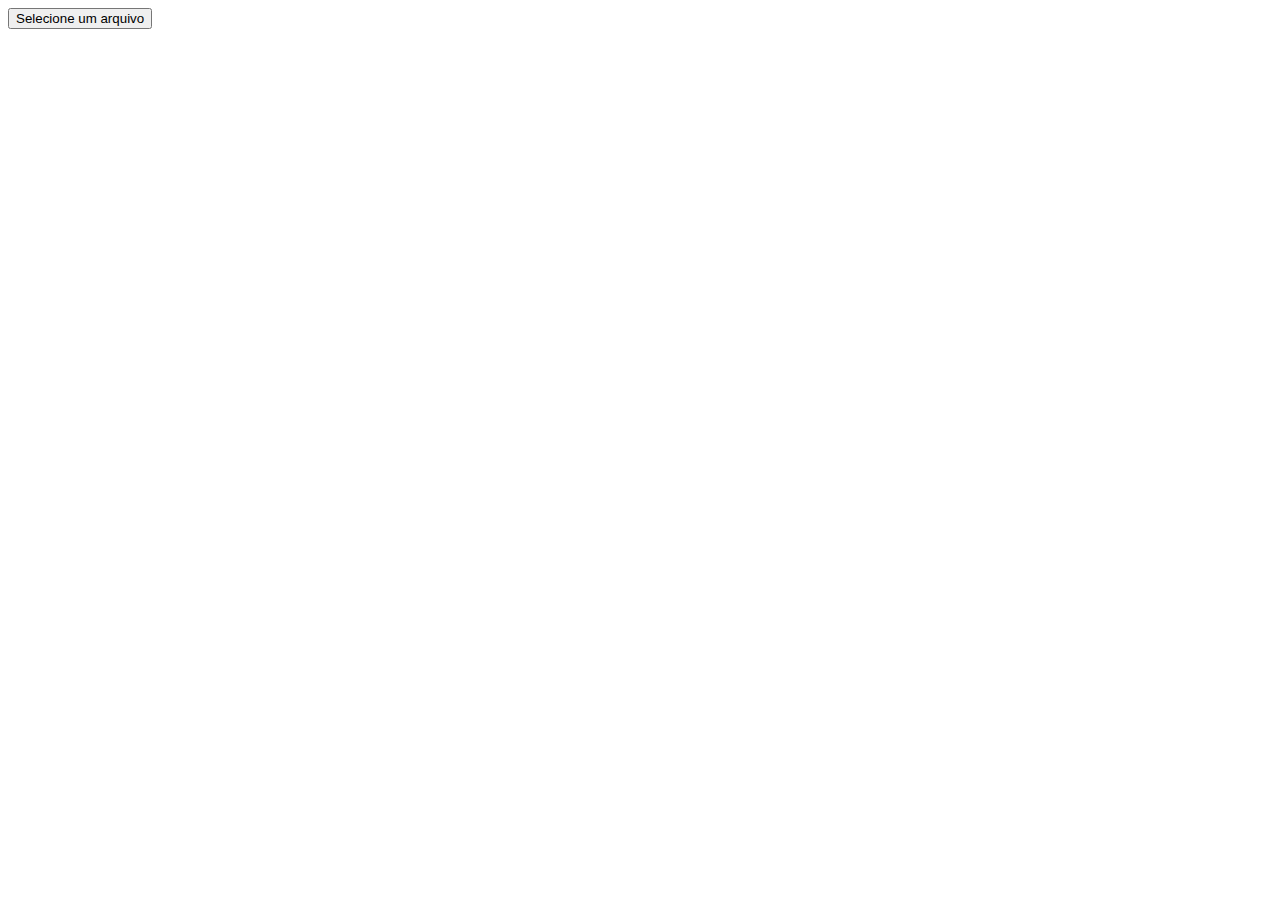
<file: indextste.html>
<!DOCTYPE html>
<html>
<head>
    <title>Acionar o Input de Upload</title>
</head>
<body>
    <button id="uploadButton">Selecione um arquivo</button>
    <input type="file" id="fileInput" style="display: none;">
    
    <script>
        const uploadButton = document.getElementById('uploadButton');
        const fileInput = document.getElementById('fileInput');
        
        uploadButton.addEventListener('click', function() {
            fileInput.click();
        });
        
    </script>
</body>
</html>
</file>
